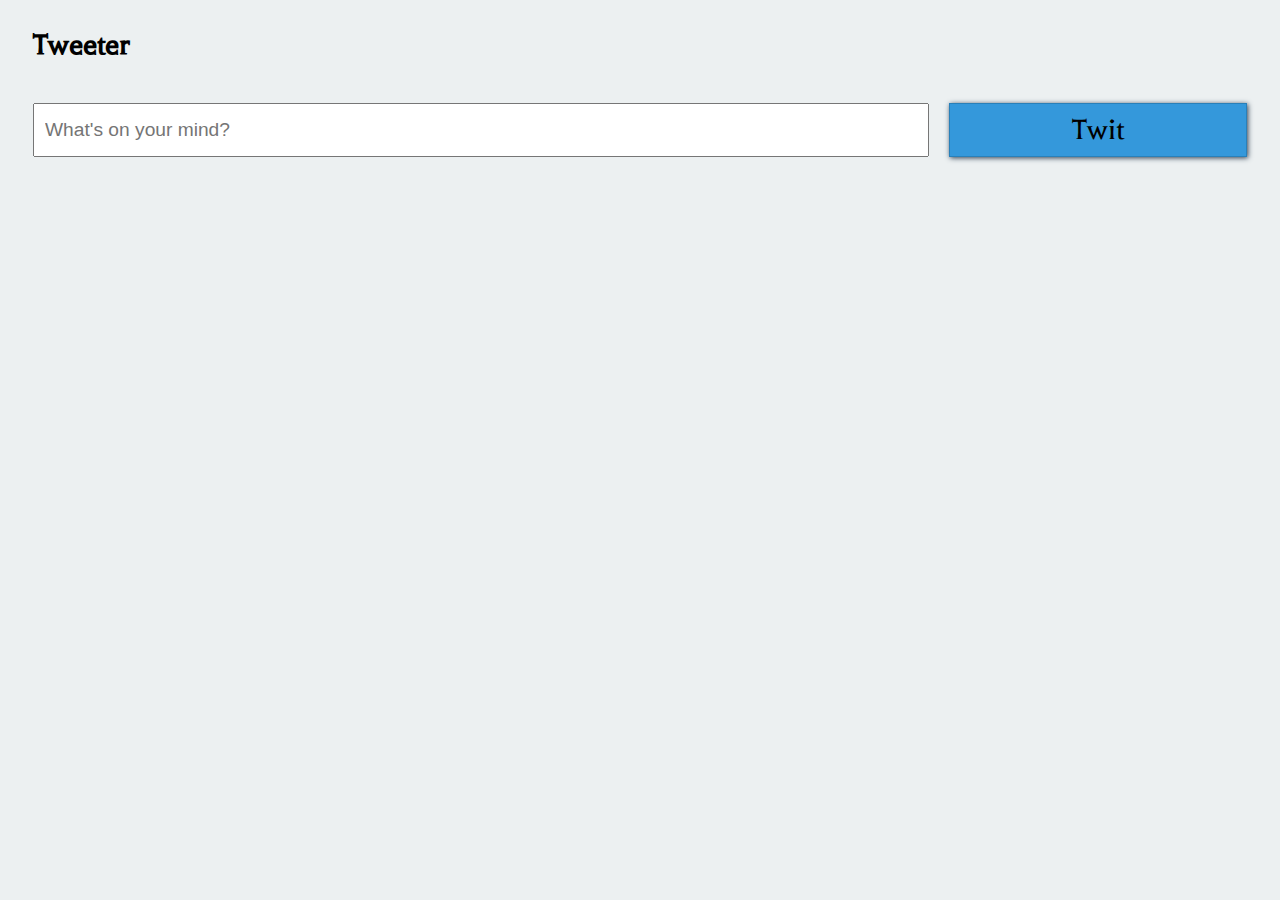
<file: index.html>
<!DOCTYPE html>
<html>

<head>
    <title>Tweeter</title>
    <link href="https://fonts.googleapis.com/css?family=Balthazar" rel="stylesheet">
    <link rel="stylesheet" type="text/css" media="screen" href="style.css" />
    <script src="https://ajax.googleapis.com/ajax/libs/jquery/3.3.1/jquery.min.js"></script>
</head>

<body>
    <div id="container">
        <h1 id="title">Tweeter</h1><input type="text" placeholder="What's on your mind?" id="input">
        <div id="post" onclick="post()">Twit</div>
        <div id="posts"></div>
    </div>
    <script src="render.js"></script> <!-- You'll create this soon -->
    <script src="model.js"></script> <!-- You've got this -->
    <script src="main.js"></script> <!-- You'll create this soon -->
</body>

</html>
</file>
<file: style.css>
body{
    background-color: #ecf0f1;
    font-family: 'Balthazar', serif;
}

#container{
    display: grid;
    grid-gap: 20px;
    padding-left: 25px;
    padding-right: 25px;
    grid-template-columns: 3fr 1fr;
    grid-template-areas: 
    "h .""i b""p p"
}

#header{
    grid-area: h;
    color: #3498db;
}

#input{
    grid-area: i;
    padding: 10px;
    font-size: 1.5vw;
}

#posts{
    grid-area: p;
}

#post{
    grid-area: b;
    padding: 10px;
    background-color: #3498db;
    border: 1px solid #2980b9;
    box-shadow: 1px 1px 5px #2c3e50;
    cursor: pointer;
    display: flex;
    justify-content: center;
    font-size: 2.5vw;
}

.post{
    box-shadow: 1px 1px 3px;
    margin: 10px;
    border-radius: 5px;
    padding: 10px;
}

#post:active{
    background-color: #2980b9
}

.post-text{
    font-weight: bold;
}

.comments{
    margin-left: 10px;
    margin: 10px;
}

.delete{
    cursor: pointer;
    color: #ecf0f1;
    background-color: #e74c3c;
    display: inline-block;
    padding: 5px;
    border-radius: 3px;
    font-size: 0.8em;
}

.delete-comment{
    cursor: pointer;
    color: #e74c3c;
}

.comment{
    grid-area: b;
    padding: 3px;
    background-color: #3498db;
    border: 1px solid #2980b9;
    justify-content: center;
}
</file>
